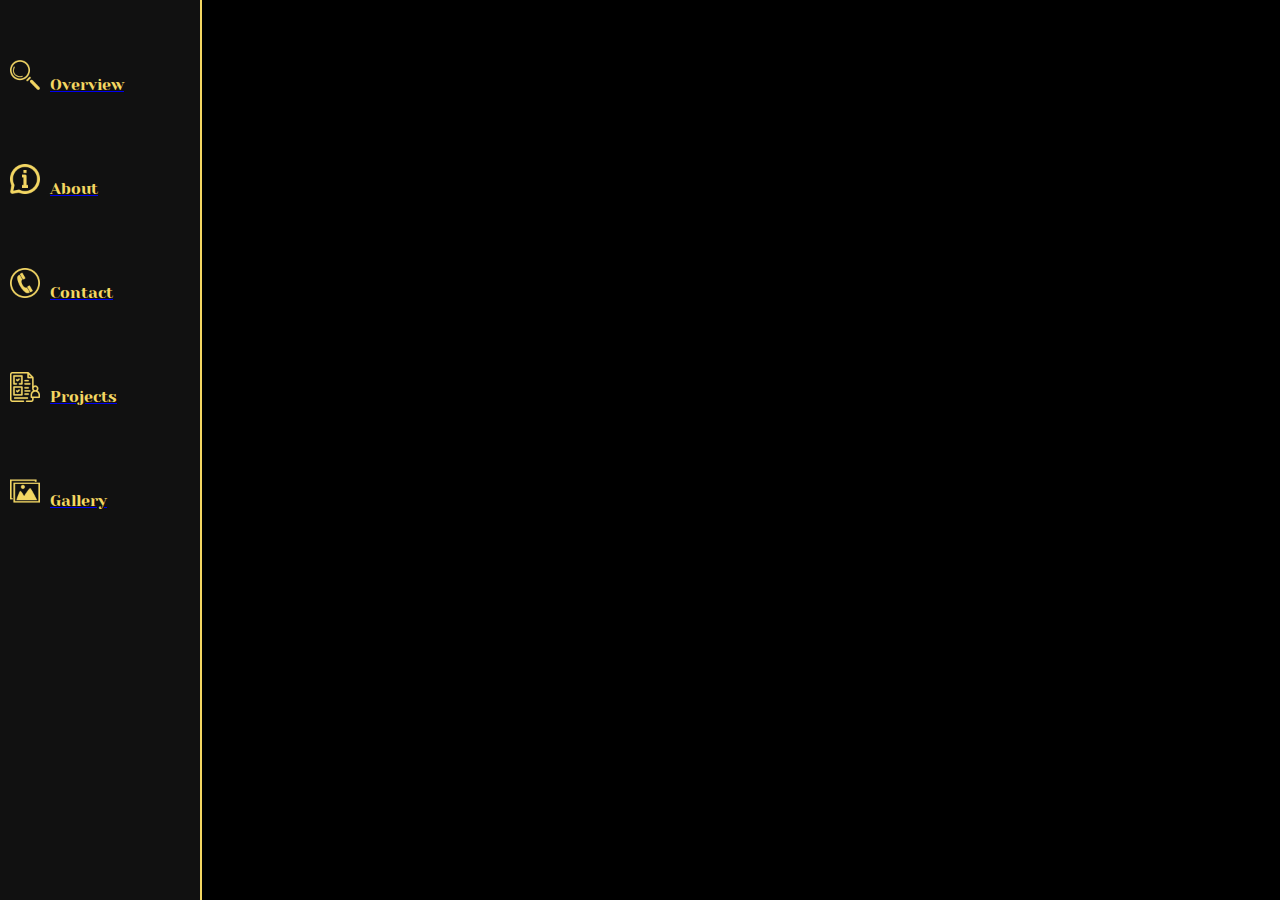
<file: index.html>
<!DOCTYPE html>
<html lang="en">
<head>
    <meta charset="UTF-8">
    <meta name="viewport" content="width=device-width, initial-scale=1.0">
    <title>Final Project Landing Page</title>
    <link href="https://fonts.googleapis.com/css2?family=Yeseva+One&family=Josefin+Slab:wght@400;700&display=swap" rel="stylesheet">
    <link rel="stylesheet" href="assets/css/style.css">
</head>
<body>
    <div class="intro">
        <img src="assets/img/background.png" alt="Background Image" class="background">
        <div class="finals-card">
            <h1>Final Project</h1>
            <p>William Karl C. Andres (TX03)</p>
        </div>
    </div>
    <div class="sidebar">
        <ul>
            <li><a href="pages/overviewpage/index.html"><img src="assets/img/overview.png" alt="Overview Icon" class="icon"><span>Overview</span></a></li>
            <li><a href="pages/aboutpage/index.html"><img src="assets/img/about.png" alt="About Icon" class="icon"><span>About</span></a></li>
            <li><a href="pages/contactpage/index.html"><img src="assets/img/contact.png" alt="Contact Icon" class="icon"><span>Contact</span></a></li>
            <li><a href="pages/projectspage/index.html"><img src="assets/img/projects.png" alt="Projects Icon" class="icon"><span>Projects</span></a></li>
            <li><a href="pages/gallerypage/index.html"><img src="assets/img/gallery.png" alt="Gallery Icon" class="icon"><span>Gallery</span></a></li>
        </ul>
    </div>
    <script src="assets/js/script.js"></script>
</body>
</html>
</file>
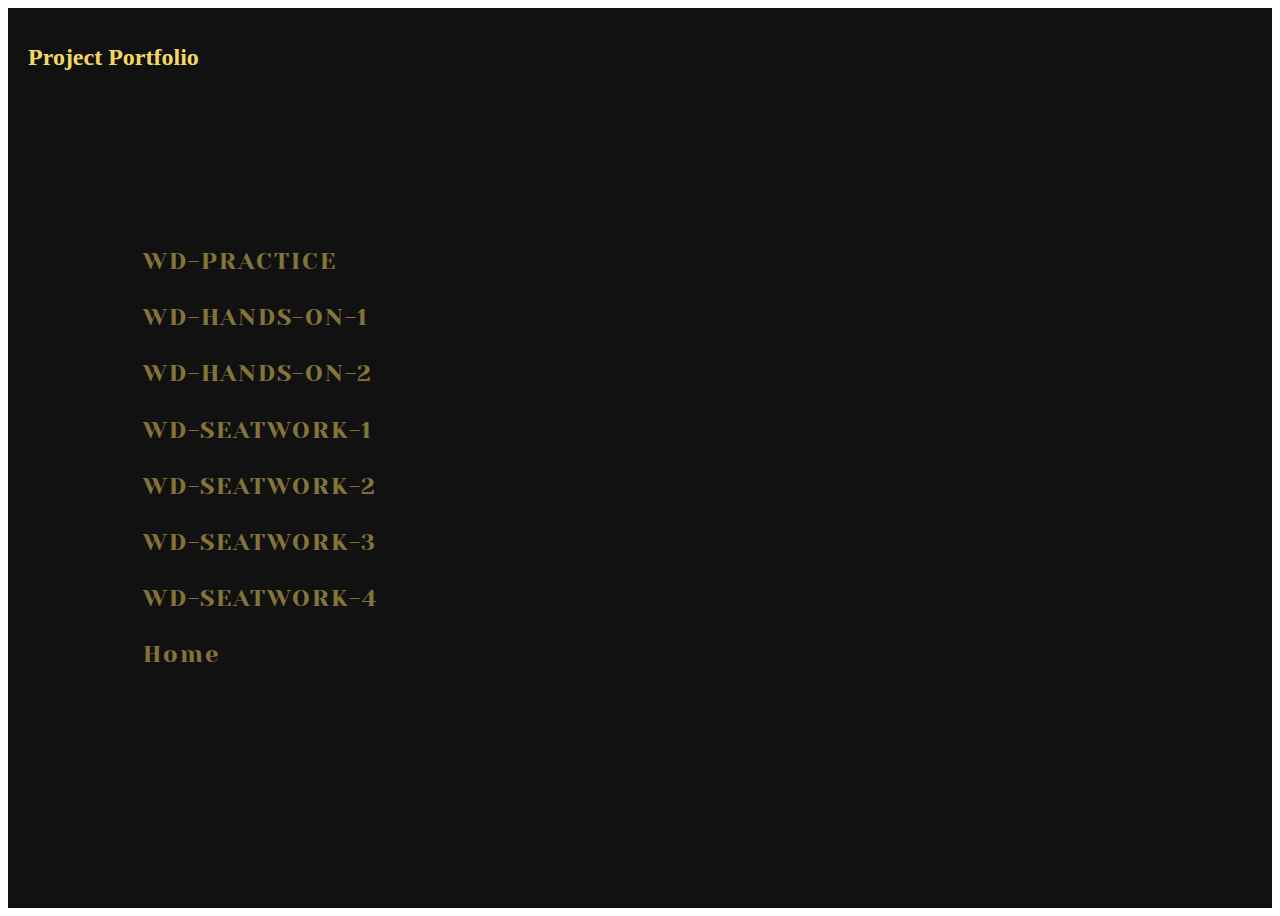
<file: pages/projectspage/index.html>
<!DOCTYPE html>
<html lang="en">
<head>
    <meta charset="UTF-8">
    <meta name="viewport" content="width=device-width, initial-scale=1.0">
    <title>Project Portfolio</title>
    <link rel="stylesheet" href="./assets/css/style.css">
    <link href="https://fonts.googleapis.com/css2?family=Yeseva+One&family=Josefin+Slab:wght@400;700&display=swap" rel="stylesheet">
    <script src="https://code.jquery.com/jquery-3.6.0.min.js"></script>
</head>
<body>
  
    <div class="section">
       <h1 class="portfolio-title">Project Portfolio</h1>
       <ul class="project-wrapper">
           <li class="project-name"><a href="https://github.com/Leiyamm/WD-Practice" class="hover-target">WD-PRACTICE</a></li>
           <li class="project-name"><a href="https://github.com/Leiyamm/WD-MIDTERMS-PROJECT" class="hover-target">WD-HANDS-ON-1</a></li>
           <li class="project-name"><a href="https://github.com/Leiyamm/WD-HANDS_ON_2" class="hover-target">WD-HANDS-ON-2</a></li>
           <li class="project-name"><a href="https://feu.instructure.com/courses/92655/assignments/2553912/submissions/160527" class="hover-target">WD-SEATWORK-1</a></li>
           <li class="project-name"><a href="https://github.com/Leiyamm/WD-Seatwork-2-TX03-main" class="hover-target">WD-SEATWORK-2</a></li>
           <li class="project-name"><a href="https://github.com/Leiyamm/WD-Template-Project-ANDRES" class="hover-target">WD-SEATWORK-3</a></li>
           <li class="project-name"><a href="https://github.com/Leiyamm/WD-SEATWORK4" class="hover-target">WD-SEATWORK-4</a></li>
           <li class="project-name"><a href="../../index.html" class="hover-target">Home</a></li>
       </ul>
       <ul class="project-images">
           <li>
               <div class="img-hero-background"></div>
               <div class="dark-over-hero"></div>
           </li>
           <li>
               <div class="img-hero-background"></div>
           </li>
           <li>
               <div class="img-hero-background"></div>
           </li>
           <li>
               <div class="img-hero-background"></div>
           </li>
           <li>
               <div class="img-hero-background"></div>
           </li>
           <li>
               <div class="img-hero-background"></div>
           </li>
           <li>
               <div class="img-hero-background"></div>
           </li>
           <li>
               <div class="img-hero-background"></div>
           </li>
       </ul>
   </div>
<script src="assets/js/scripts.js"></script>

</body>
</html>
</file>
<file: assets/css/style.css>
body, html {
    margin: 0;
    padding: 0;
    width: 100%;
    height: 100%;
    font-family: 'Yeseva One', serif;
    background-color: #000;
}

.intro {
    position: relative;
    width: 100%;
    height: 100%;
    overflow: hidden;
}

.background {
    position: absolute;
    top: 0;
    left: 0;
    width: 100%;
    height: 100%;
    object-fit: cover;
    z-index: 1;
    opacity: 0;
    transition: filter 0.3s ease, opacity 2s;
    animation: fadeIn 2s forwards;
}


.finals-card {
    position: absolute;
    top: 50%;
    left: 50%;
    transform: translate(-50%, -50%);
    background-color: #111111;
    border: 2px solid #f4d762;
    padding: 20px;
    z-index: 2;
    text-align: center;
    opacity: 0;
    animation: showCard 3s forwards;
}

.finals-card h1, .finals-card p {
    margin: 0;
    color: #f4d762;
}

.sidebar {
    position: fixed;
    top: 0;
    left: 0;
    width: 50px;
    height: 100%;
    background-color: #111111;
    border-right: 2px solid #f4d762;
    transition: width 0.3s;
    z-index: 3;
}

.sidebar:hover {
    width: 200px;
}

.sidebar ul {
    list-style-type: none;
    padding: 0;
    margin: 0;
}

.sidebar li {
    display: flex;
    align-items: center;
    padding: 10px;
}

.sidebar .icon {
    margin-top: 50px;
    width: 30px;
    height: 30px;
    margin-right: 10px;
}

.sidebar span {
    display: none;
    color: #f4d762;
}

.sidebar:hover span {
    display: inline;
}

@keyframes fadeIn {
    to {
        opacity: 1;
    }
}

@keyframes showCard {
    0% { opacity: 0; }
    100% { opacity: 1; }
}
</file>
<file: pages/projectspage/assets/css/style.css>
.body {
    width: 100%;
    height: 100vh;
    background: #f4d762;
    overflow: hidden;
    margin: 0;
    padding: 0;
    font-family: 'Josefin Slab', serif;
}

.section {
    position: relative;
    width: 100%;
    display: block;
    overflow: hidden;
    height: 100vh;
    background-color: #111111;
}

.portfolio-title {
    position: absolute;
    top: 20px;
    left: 20px;
    color: #f4d762;
    font-size: 24px;
    font-weight: bold;
    z-index: 20;
}

.project-wrapper {
    position: absolute;
    top: 50%;
    left: 20%;
    z-index: 10;
    width: auto;
    margin: 0;
    padding: 0;
    transform: translate(-50%, -50%);
    list-style: none;
}

.project-wrapper .project-name a {
    position: relative;
    list-style: none;
    margin: 0;
    display: block;
    text-align: left;
    padding: 0;
    font-size: 24px;
    margin-top: 25px;
    margin-bottom: 25px;
    font-family: 'Yeseva One', sans-serif;
    font-weight: 200;
    line-height: 1.3;
    letter-spacing: 2px;
    color: #f4d762;
    opacity: 0.5;
    text-decoration: none;
    transition: all 300ms linear;
}

.project-wrapper .project-name a:hover {
    opacity: 1;
    color: #ccb452;
}

.project-images {
    position: relative;
    width: 100%;
    height: 100%;
    margin: 0;
    padding: 0;
    z-index: 2;
}

.project-images li {
    position: relative;
    width: 100%;
    height: 100%;
    overflow: hidden;
    list-style: none;
    transition: opacity 300ms ease;
}

.project-images li .img-hero-background {
    position: absolute;
    width: 100%;
    height: 100%;
    background-size: cover;
    background-position: center;
    background-repeat: no-repeat;
    opacity: 0;
    transform: translateY(-30px);
    transition: opacity 300ms ease, transform 300ms ease;
}

.project-images li.show .img-hero-background {
    opacity: 1;
    transform: translateY(0);
}

.project-images li .dark-over-hero {
    position: absolute;
    width: 100%;
    height: 100%;
    top: 0;
    left: 0;
    background-color: #050505;
    opacity: 0;
    pointer-events: none;
    transition: opacity 300ms ease;
}

.project-images li:hover .dark-over-hero {
    opacity: 0.5;
}

.project-images li .project-title {
    position: absolute;
    bottom: 30px;
    right: 30px;
    color: #f4d762;
    opacity: 0;
    font-size: 14px;
    font-family: 'Roboto', sans-serif;
    writing-mode: vertical-lr;
    transform: translateX(100%);
    transition: opacity 300ms ease, transform 300ms ease;
}

.project-images li.show .project-title {
    opacity: 1;
    transform: translateX(0);
}

.overlay-background {
    position: absolute;
    width: 100%;
    height: 100%;
    top: 0;
    left: 0;
    background-color: #f4d762;
    opacity: 0;
    pointer-events: none;
    transition: opacity 300ms ease;
}

.show .overlay-background {
    opacity: 0.6;
    pointer-events: auto;
}

@media (max-width: 768px) {
    .portfolio-title {
        font-size: 20px;
    }

    .project-wrapper .project-name a {
        font-size: 24px;
    }

    .project-images li .project-title {
        bottom: 20px;
        right: 20px;
        font-size: 12px;
    }
}
</file>
